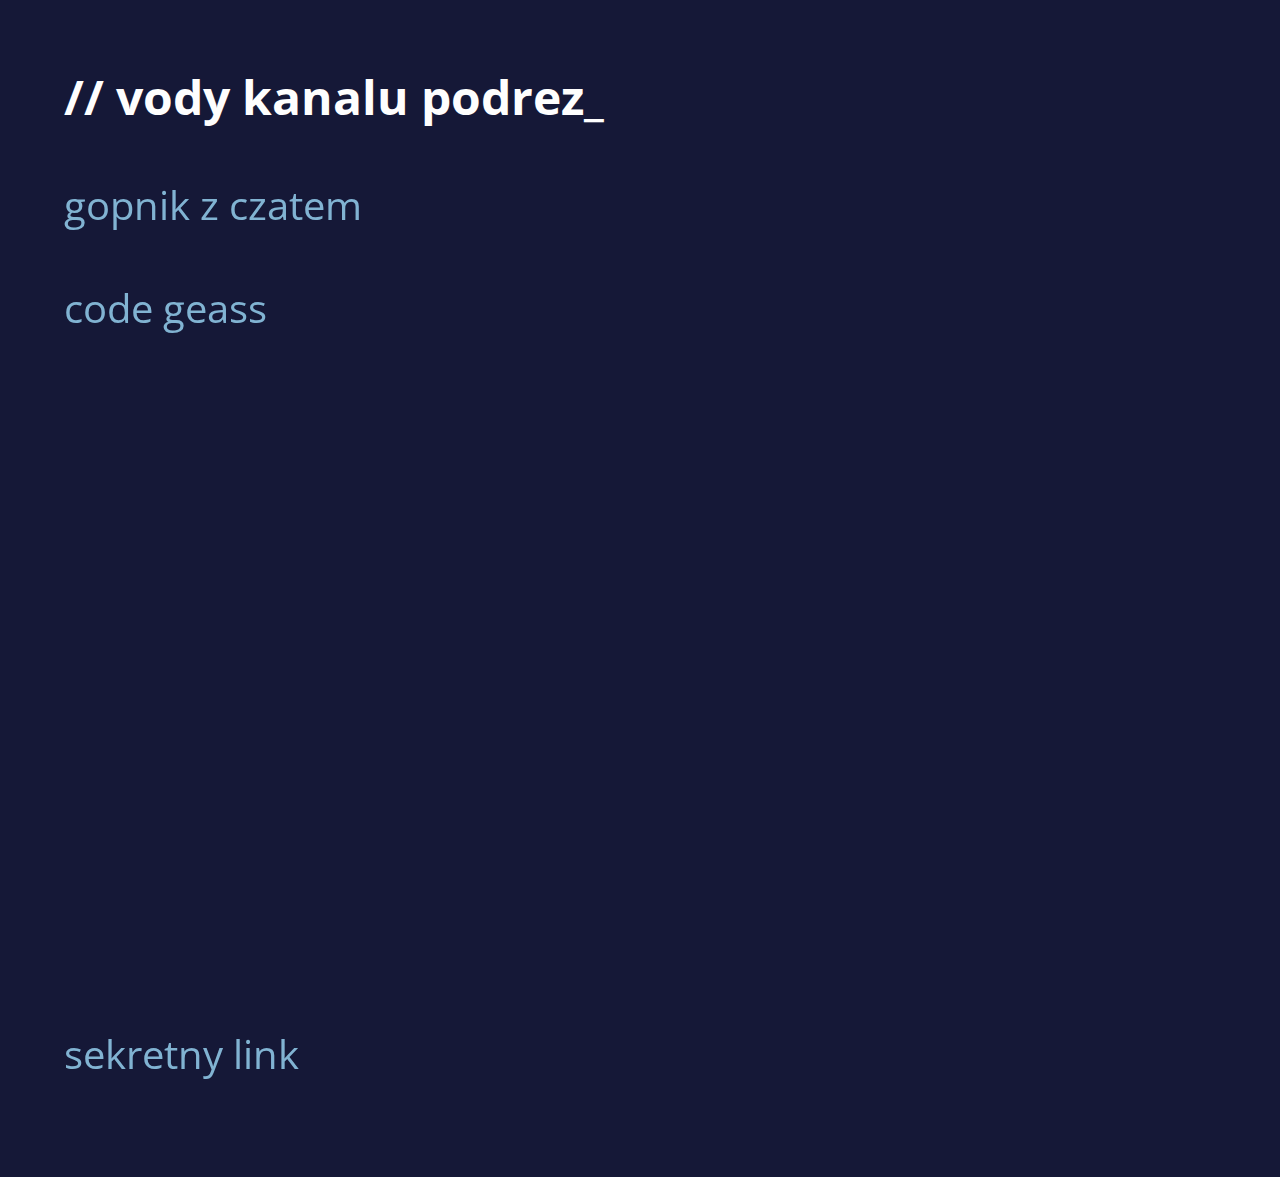
<file: vod/index.html>
<!DOCTYPE HTML>
<html>
<head>
    <title>podrez vody</title>
    <meta charset="UTF-8">
    <link rel="stylesheet" href="style.css">
    <script>
        function askForVariant() {
            var subtitlesAnswear = confirm("Czy chcesz ogłądać wersję z czatem?")

            if (subtitlesAnswear == true) {
                window.location.href = "../codegeass/chat.html";
            }

            if (subtitlesAnswear == false) {
                window.location.href = "../codegeass/normal.html";
            }
        }
    </script>
</head>
<body>
    <h1>vody kanalu podrez_</h1>
    <div class="wrapper">
        <a class="first after" href="https://www.youtube.com/watch?v=BIvPh5SjX8E">gopnik z czatem</a>
    </div>
    <div class="wrapper">
        <a class="first after" href="#" onclick="askForVariant()">code geass</a>
    </div>
    <div style="margin-top: 60%; margin-bottom: 0;" class="wrapper">
        <a href="../index.html">sekretny link</a>
    </div>
</body>
</html>
</file>
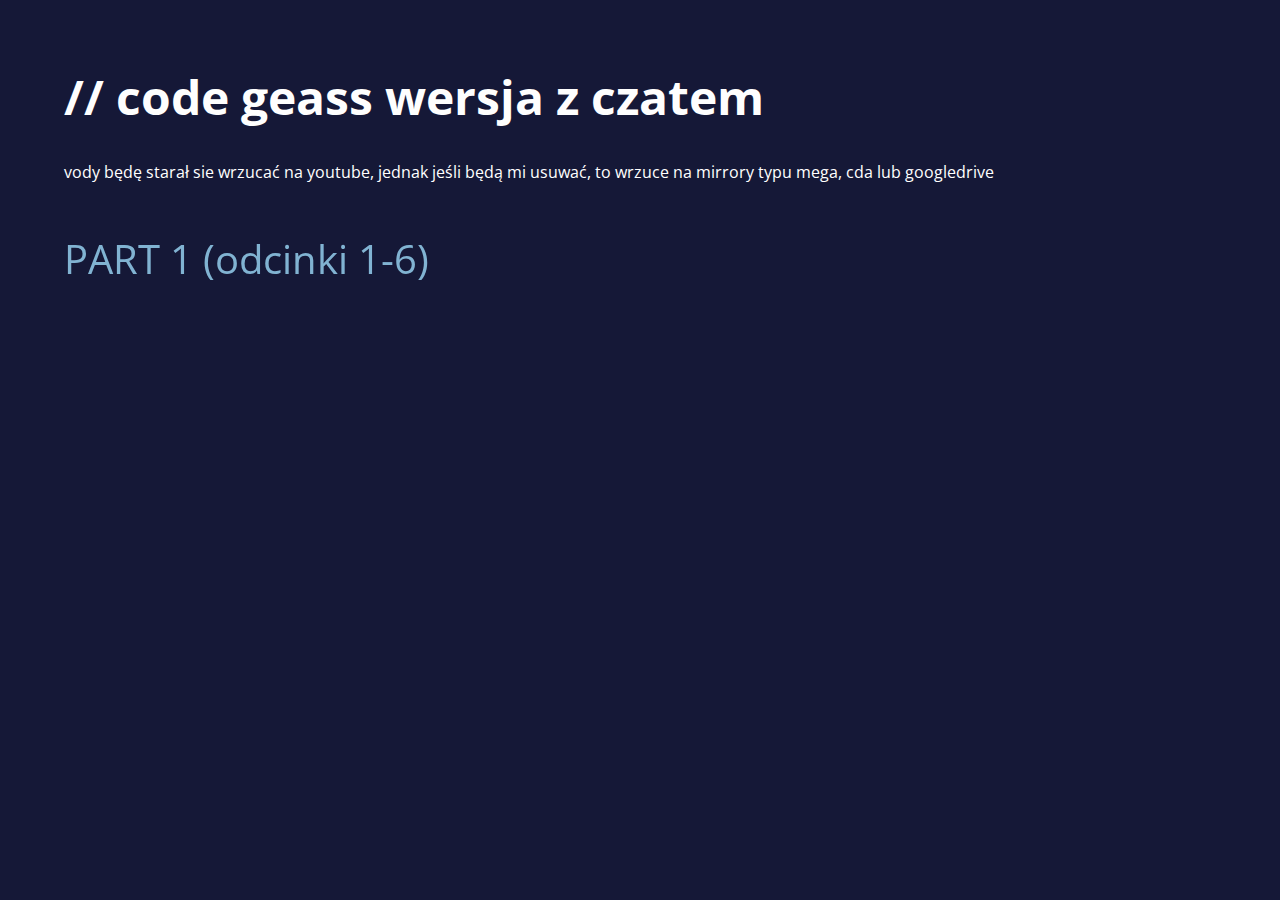
<file: codegeass/chat.html>
<!DOCTYPE HTML>
<html>
<head>
    <title>code geass</title>
    <meta charset="UTF-8">
    <link rel="stylesheet" href="../vod/style.css">
</head>
<body>
    <h1>code geass wersja z czatem</h1>
    <p style="color: white;">vody będę starał sie wrzucać na youtube, jednak jeśli będą mi usuwać, to wrzuce na mirrory typu mega, cda lub googledrive</p>
    <div class="wrapper">
        <a class="third after" href="#">PART 1 (odcinki 1-6)</a>
    </div>
</body>
</html>
</file>
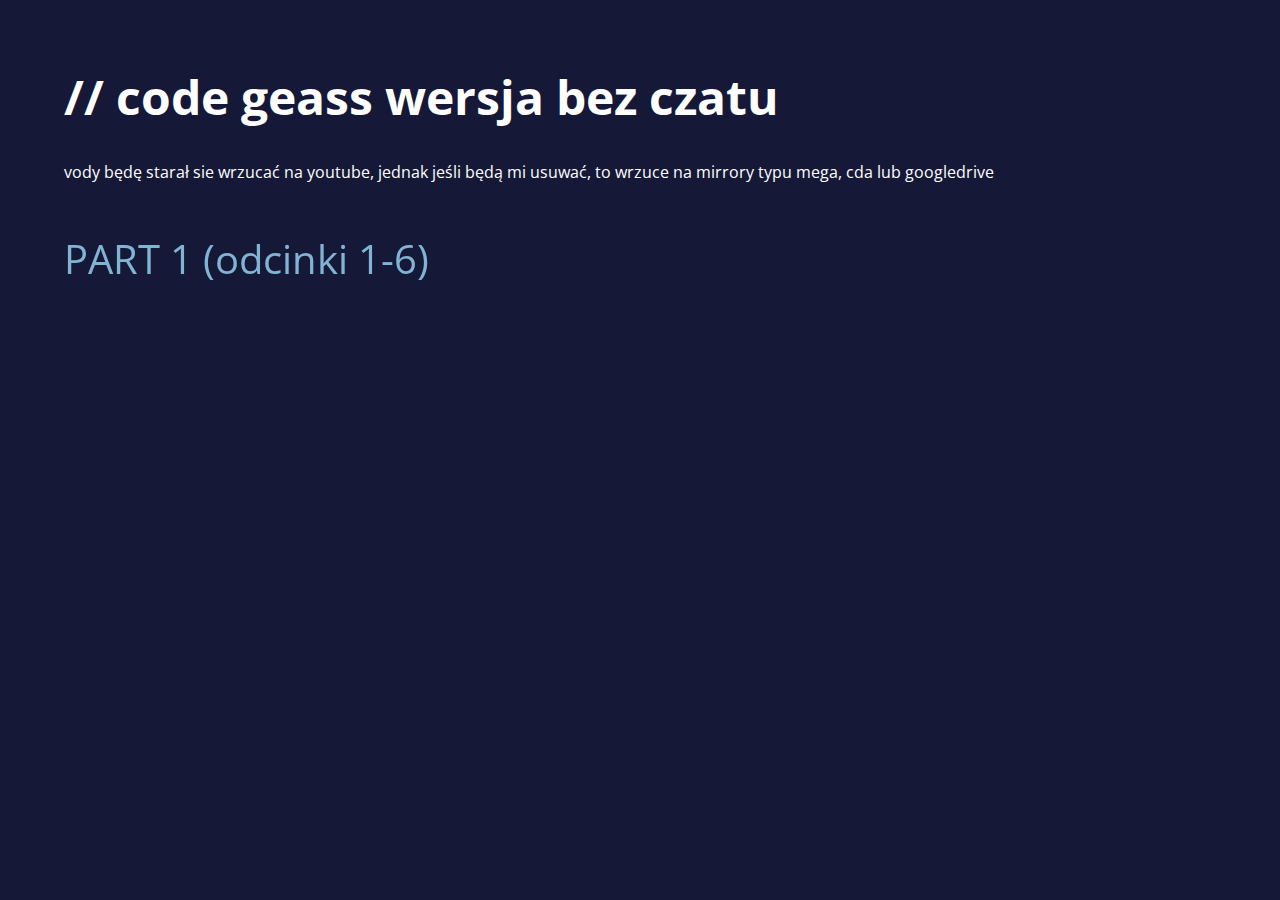
<file: codegeass/normal.html>
<!DOCTYPE HTML>
<html>
<head>
    <title>code geass</title>
    <meta charset="UTF-8">
    <link rel="stylesheet" href="../vod/style.css">
</head>
<body>
    <h1>code geass wersja bez czatu</h1>
    <p style="color: white;">vody będę starał sie wrzucać na youtube, jednak jeśli będą mi usuwać, to wrzuce na mirrory typu mega, cda lub googledrive</p>
    <div class="wrapper">
        <a class="third after" href="https://mega.nz/embed/8HZC2Z4a#0qIX7u5-gCdXmOi1-XwdNhfVqkOxw5kxWIMDT25QVLg">PART 1 (odcinki 1-6)</a>
    </div>
</body>
</html>
</file>
<file: vod/style.css>
@import url(https://fonts.googleapis.com/css?family=Open+Sans);

body{
  font-family:'Open Sans', sans-serif;
  background:#151837;
  width:90%;
  margin:0 auto;
  padding:2em 0 6em;
}
h1:before{
  content: "// ";
}
h1{
  font-size:3em;
  color:#fefefe;
  text-transform:lowercase;
}
.wrapper{
  margin:3em 0;
}
a,a:visited,a:hover,a:active{
  -webkit-backface-visibility:hidden;
          backface-visibility:hidden;
	position:relative;
  transition:0.5s color ease;
	text-decoration:none;
	color:#81b3d2;
	font-size:2.5em;
}
a:hover{
	color:#d73444;
}
a.before:before,a.after:after{
  content: "";
  transition:0.5s all ease;
  -webkit-backface-visibility:hidden;
          backface-visibility:hidden;
  position:absolute;
}
a.before:before{
  top:-0.25em;
}
a.after:after{
  bottom:-0.25em;
}
a.before:before,a.after:after{
  height:5px;
  height:0.35rem;
  width:0;
  background:#d73444;
}
a.first:after{
  left:0;
}
a.second:after{
  right:0;
}
a.third:after,a.sixth:before,a.sixth:after{
  left:50%;
  -webkit-transform:translateX(-50%);
          transform:translateX(-50%);
}
a.fourth:before,a.fourth:after{
  left:0;
}
a.fifth:before,a.fifth:after{
  right:0;
}
a.seventh:before{
  right:0;
}
a.seventh:after{
  left:0;
}
a.eigth:before{
  left:0;
}
a.eigth:after{
  right:0;
}
a.before:hover:before,a.after:hover:after{
  width:100%;
}
.square{
  box-sizing:border-box;
  margin-left:-0.4em;
  position:relative;
  font-size:2.5em;
  overflow:hidden;
}
.square a{
  position:static;
  font-size:100%;
  padding:0.2em 0.4em;
}
.square:before,.square:after{
  content: "";
  box-sizing:border-box;
  transition:0.25s all ease;
  -webkit-backface-visibility:hidden;
          backface-visibility:hidden;
  position:absolute;
  width:5px;
  width:0.35rem;
  height:0;
  background:#d73444;
}
.square:before{
  left:0;
  bottom:-0.2em;
}
.square.individual:before{
  transition-delay:0.6s;
}
.square:after{
  right:0;
  top:-0.2em;
}
.square.individual:after{
  transition-delay:0.2s;
}
.square a:before{
  left:0;
  transition:0.25s all ease;
}
.square a:after{
  right:0;
  transition:0.25s all ease;
}
.square.individual a:after{
  transition:0.25s all ease 0.4s;
}
.square:hover:before,.square:hover:after{
  height:calc(100% + 0.4em);
}
.square:hover a:before,.square:hover a:after{
  width:100%;
}
.container.body-content {
  padding-bottom: 110px;
  height: 1000px; /* Force height on body */
}
</file>
